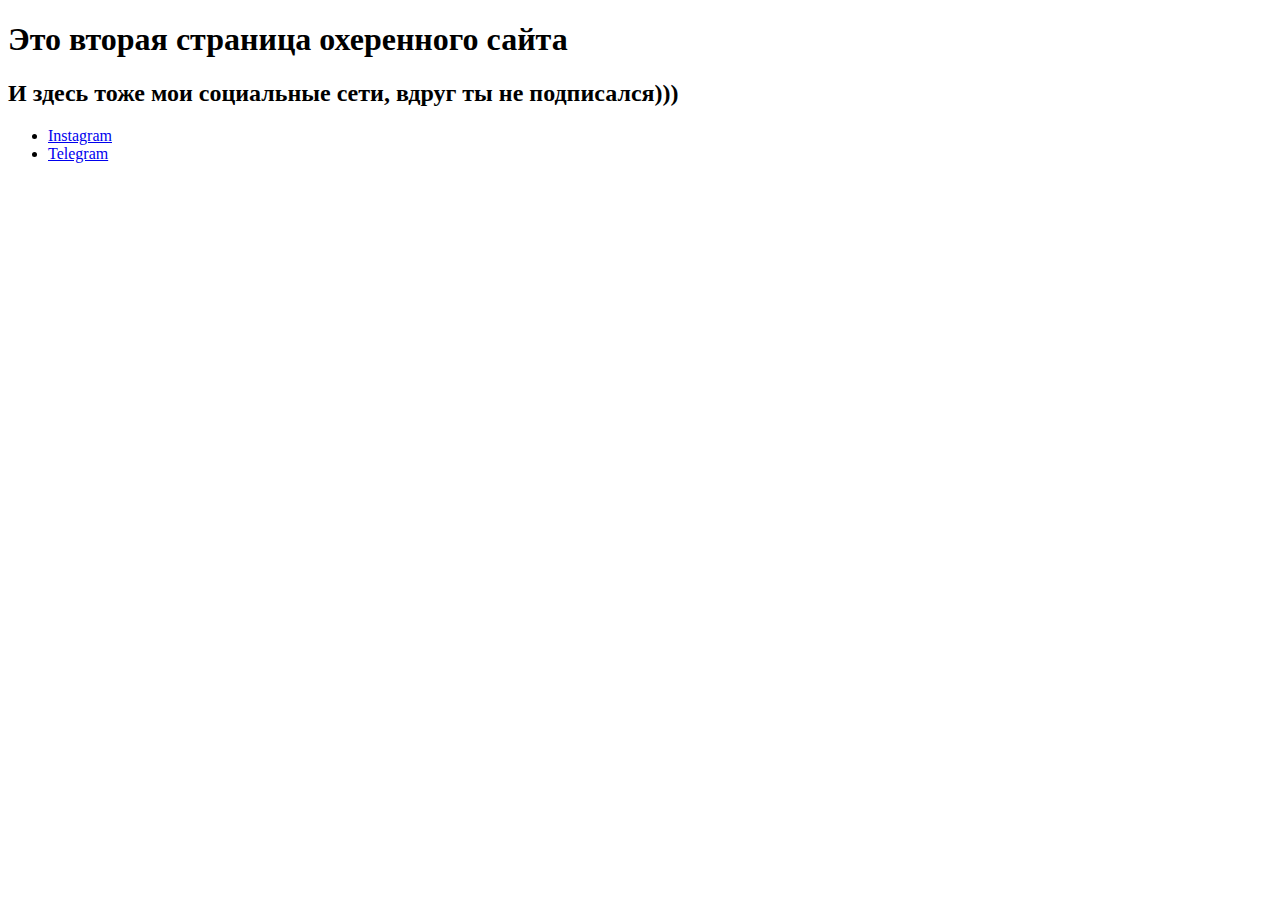
<file: List2.html>
<!DOCTYPE html>
<html lang="en">
<head>
    <meta charset="UTF-8">
    <meta http-equiv="X-UA-Compatible" content="IE=edge">
    <meta name="viewport" content="width=device-width, initial-scale=1.0">
    <title>List-2</title>
</head>
<body>
    <h1>Это вторая страница охеренного сайта</h1>
    <h2>И здесь тоже мои  социальные сети, вдруг ты не подписался)))</h2>
    <ul>
        <li><a href="https://instagram.com/andrew.dat" target="_blank" >Instagram</a></li>
        <li><a href="https://t.me/Andrew_Dat" target="_blank">Telegram</a></li>
    </ul>
</body>
</html>
</file>
